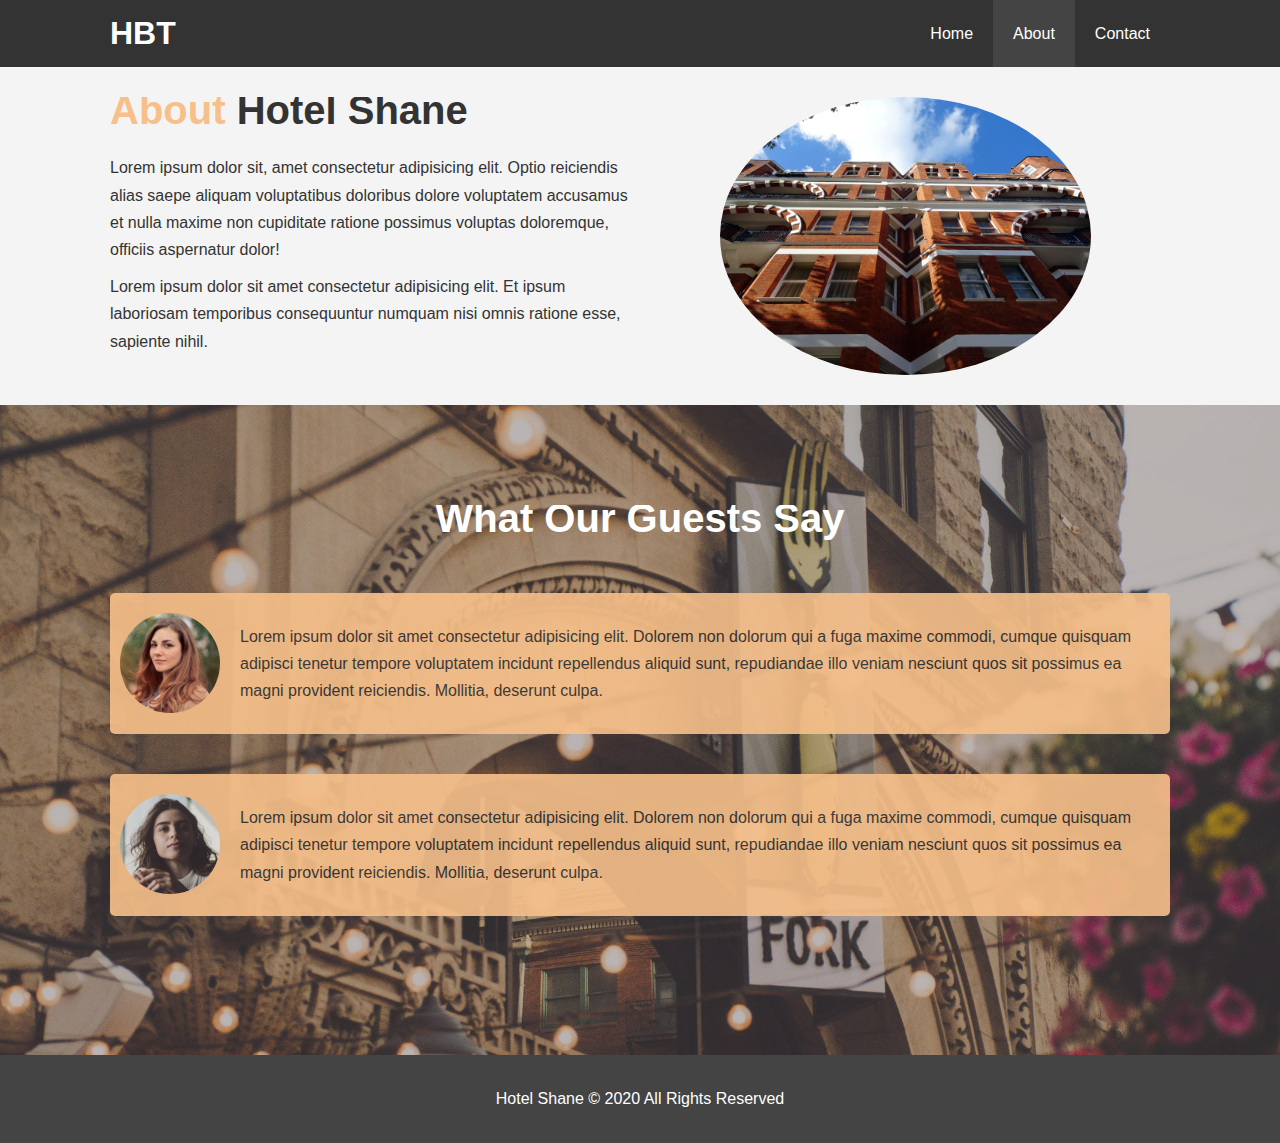
<file: about.html>
<!DOCTYPE html>
<html lang="en">
<head>
  <meta charset="UTF-8">
  <meta name="viewport" content="width=device-width, initial-scale=1.0">
  <meta name="description" content="Welcome to hotel that will change your perspective of luxury forever">
  <meta name="keywords" content="hotel, luxury, australia">
  <link rel="stylesheet" href="css/style.css">
  <link rel="stylesheet" href="css/mobile.css" media="screen and (max-width: 500px)">
  <title>Hotel Shane | About</title>
</head>
<body>
  <header>
    <nav id="navbar">
      <div class="container">
        <h1 class="logo"><a href="index.html">HBT</a></h1>
        <ul>
          <li><a href="index.html">Home</a></li>
          <li><a class="current" href="about.html">About</a></li>
          <li><a href="contact.html">Contact</a></li>
        </ul>
      </div>
    </nav>
  </header>

  <section id="about-info" class="bg-light py-3">
    <div class="container">
      <div class="info-left">
        <h1 class="l-heading"><span class="text-primary">About</span>
           Hotel Shane</h1>
        <p>Lorem ipsum dolor sit, amet consectetur adipisicing elit. Optio reiciendis alias saepe aliquam voluptatibus doloribus dolore voluptatem accusamus et nulla maxime non cupiditate ratione possimus voluptas doloremque, officiis aspernatur dolor!</p>
        <p>Lorem ipsum dolor sit amet consectetur adipisicing elit. Et ipsum laboriosam temporibus consequuntur numquam nisi omnis ratione esse, sapiente nihil.</p>
      </div>
      <div class="info-right">
        <img src="img/photo-2.jpg" alt="hotel">
      </div>
    </div>
  </section>

  <div class="clr"></div>

  <!-- Notice that we're simply stacking sections on top of each other, and this is how we're currently creating our webpage. The container is used to center items and add a bit of responsiveness. -->
  <section id="testimonials" class="py-3">
    <div class="container"> 
      <h2 class="l-heading">What Our Guests Say</h2>
      <div class="testimonial bg-primary">
        <img src="img/person-1.jpg" alt="Stacy">
        <p>Lorem ipsum dolor sit amet consectetur adipisicing elit. Dolorem non dolorum qui a fuga maxime commodi, cumque quisquam adipisci tenetur tempore voluptatem incidunt repellendus aliquid sunt, repudiandae illo veniam nesciunt quos sit possimus ea magni provident reiciendis. Mollitia, deserunt culpa.</p>
      </div>
      <div class="testimonial bg-primary">
        <img src="img/person-2.jpg" alt="Kelly">
        <p>Lorem ipsum dolor sit amet consectetur adipisicing elit. Dolorem non dolorum qui a fuga maxime commodi, cumque quisquam adipisci tenetur tempore voluptatem incidunt repellendus aliquid sunt, repudiandae illo veniam nesciunt quos sit possimus ea magni provident reiciendis. Mollitia, deserunt culpa.</p>
      </div>
    </div>
  </section>


  <footer id="main-footer">
    <p>Hotel Shane &copy; 2020 All Rights Reserved</p>
  </footer>
</body>
</html>
</file>
<file: css/mobile.css>
/* Responsive Design */

/* Navbar */
#navbar {
  text-align: center;
}

#navbar .container {
  padding: 0;
}

#navbar h1, #navbar ul,
#navbar ul li, #home-info .info-content,
.box, #about-info .info-right,
#about-info .info-left
 {
  float: none;
  width: 100%;
}

/* Showcase */
#showcase {
  height: 500px;
}

#showcase .showcase-content {
  padding-top: 70px;
}

/* Home Info */
#home-info {
  height: 450px;
}

#home-info .info-img {
  display: none;
}

/* Features */

/* About Info */
#about-info .info-right img {
  margin-top: 30px;
}
.l-heading {
  line-height: 1.1;
}

/* Testimonials */
#testimonials {
  padding-top: 50px;
  height: 900px;
}

/* Contact Us */
#contact-info .box:not(:last-child) {
  border-bottom: 5px dotted #fff;
}
</file>
<file: css/style.css>
/* Reset */
* {
  margin: 0;
  padding: 0;
  box-sizing: border-box;
}

/* Main Styling (anything without a class or id, for example)*/
html, body {
  font-family: 'Segoe UI', Tahoma, Geneva, Verdana, sans-serif;
  line-height: 1.7em;
}

a {
  color: #333;
  text-decoration: none;
}

/* We're adding padding and margin here because the default styling was removed
  with the reset we performed at the top of this file */
h1, h2, h3 {
  padding-bottom: 20px;
}

p {
  margin: 10px 0;
}

/* Utility Classes */
.container {
  margin: auto;
  max-width: 1100px;
  overflow: auto;
  padding: 0 20px;
}

.text-primary {
  color: #f7c08a;
}

.lead {
  font-size: 20px;
}

.btn {
  display: inline-block;
  font-size: 18px;
  color: #fff;
  background: #333;
  padding: 13px 20px;
  border: none;
  cursor: pointer;
}

.btn:hover {
  background: #f7c08a;
  color: #333;
}

.btn-light {
  background: #f4f4f4;
  color: #333;
}

.bg-dark {
  background: #333;
  color: #fff;
}

.bg-light {
  background: #f4f4f4;
  color: #333;
}

.bg-primary {
  background: #f7c08a;
  color: #333;
}

.clr {
  clear: both;
}

.l-heading {
  font-size: 40px
}

/* Padding Utility Classes */
/* 'py' here is signifying the y-axis, that's all - naming convention */
.py-1 { padding: 10px 0px; }
.py-2 { padding: 20px 0px; }
.py-3 { padding: 30px 0px; }

/* Navbar */
/* We set the overflow so that the background will show even if we have floats interacting
  with the navbar.
  Setting the overflow to anything other than 'visible' creates a new block formatting context,
  which means that anything within will be rendered to ensure better interaction between
  elements, such as floating elements */

/* With this colour set, you'd expect the links to be white, yet they remain grey, which is
  because, to colour links, the colour must be applied to the links themselves */
#navbar {
  background: #333;
  color: #fff;
  overflow: auto;
}

/* This overrides the 'a' tag styling above */
#navbar a {
  color: #fff;
}

#navbar h1 {
  float: left;
  padding-top: 20px;
}

#navbar ul {
  list-style: none;
  float: right;
}

#navbar ul li {
  float: left; 
}

#navbar ul li a {
  display: block;
  padding: 20px;
  text-align: center;
}

/* Targets links that are hovered over and that have the class 'current'
  'a.current' means "for all 'a' tags that have the class 'current', do this */
#navbar ul li a:hover, a.current {
  background: #444;
  color: #f7c08a;
}

/* Showcase */
#showcase {
  background: url('../img/showcase.jpg') no-repeat center center/cover;
  height: 600px;
}

#showcase .showcase-content {
  color: #fff;
  text-align: center;
  padding-top: 170px;
}

#showcase .showcase-content h1 {
  font-size: 60px;
  line-height: 1.2em;
}

#showcase .showcase-content p {
  padding-bottom: 20px;
  line-height: 1.7;
}

/* Home Info */
#home-info {
  height: 400px;
}

#home-info .info-img {
  float: left;
  width: 50%;
  background: url('../img/photo-1.jpg') no-repeat;
  min-height: 100%;
}

#home-info .info-content {
  float: right;
  width: 50%;
  height: 100%;
  text-align: center;
  padding: 50px 30px;
  overflow: hidden;
}

#home-info .info-content p {
  padding-bottom: 30px;
}

/* Features Section */
.box {
  float: left;
  width: 33.3%;
  padding: 50px;
  text-align: center;
}

.box i {
  margin-bottom: 10px;
}

/* About Info */
#about-info .info-right {
  float:right;
  width: 50%;
  min-height: 100%;
}

/* Since an image is an inline element, inserting it will usually cause it to break out of its
  container. To prevent this, we can set awidth property for it. Usually we would set the width
  to 100%, so that the image takes up 100% of its container, rather than breaking out of it. */
#about-info .info-right img {
  display: block;
  margin: auto;
  width: 70%;
  /* We can use a percentage for the border radius */
  border-radius: 50%
}

#about-info .info-left {
  float:left;
  width: 50%;
  min-height: 100%
}

/* Testimonials */
#testimonials {
  background: url('../img/test-bg.jpg') no-repeat center center/cover;
  height: 650px;
  padding-top: 100px;
}

#testimonials .testimonial {
  margin-top: 40px;
  padding: 20px 10px;
  border-radius: 5px;
  opacity: 0.9;
}

#testimonials .testimonial img {
  display: block;
  float: left;
  height: 100px;
  width: 100px;
  margin-right: 20px;
  border-radius: 50%;
}

#testimonials h2 {
  color: #fff;
  text-align: center;
}

/* Contact Us */
.contact-us {
  margin: 10px;
}

.contact-us .form-item {
  margin-bottom: 20px;
  margin-top: 40px;
}

.contact-us label {
  display:block;
  margin-bottom: 0px;
}

.contact-us input,
.contact-us textarea {
  width: 100%;
  padding: 5px;
  margin-top: 5px;
  border: 1px solid #f7c08a;
}

.contact-us textarea {
  height: 150px;
}

/* Main Footer */
#main-footer {
  text-align: center;
  background: #444;
  color: #fff;
  padding: 20px
}
</file>
